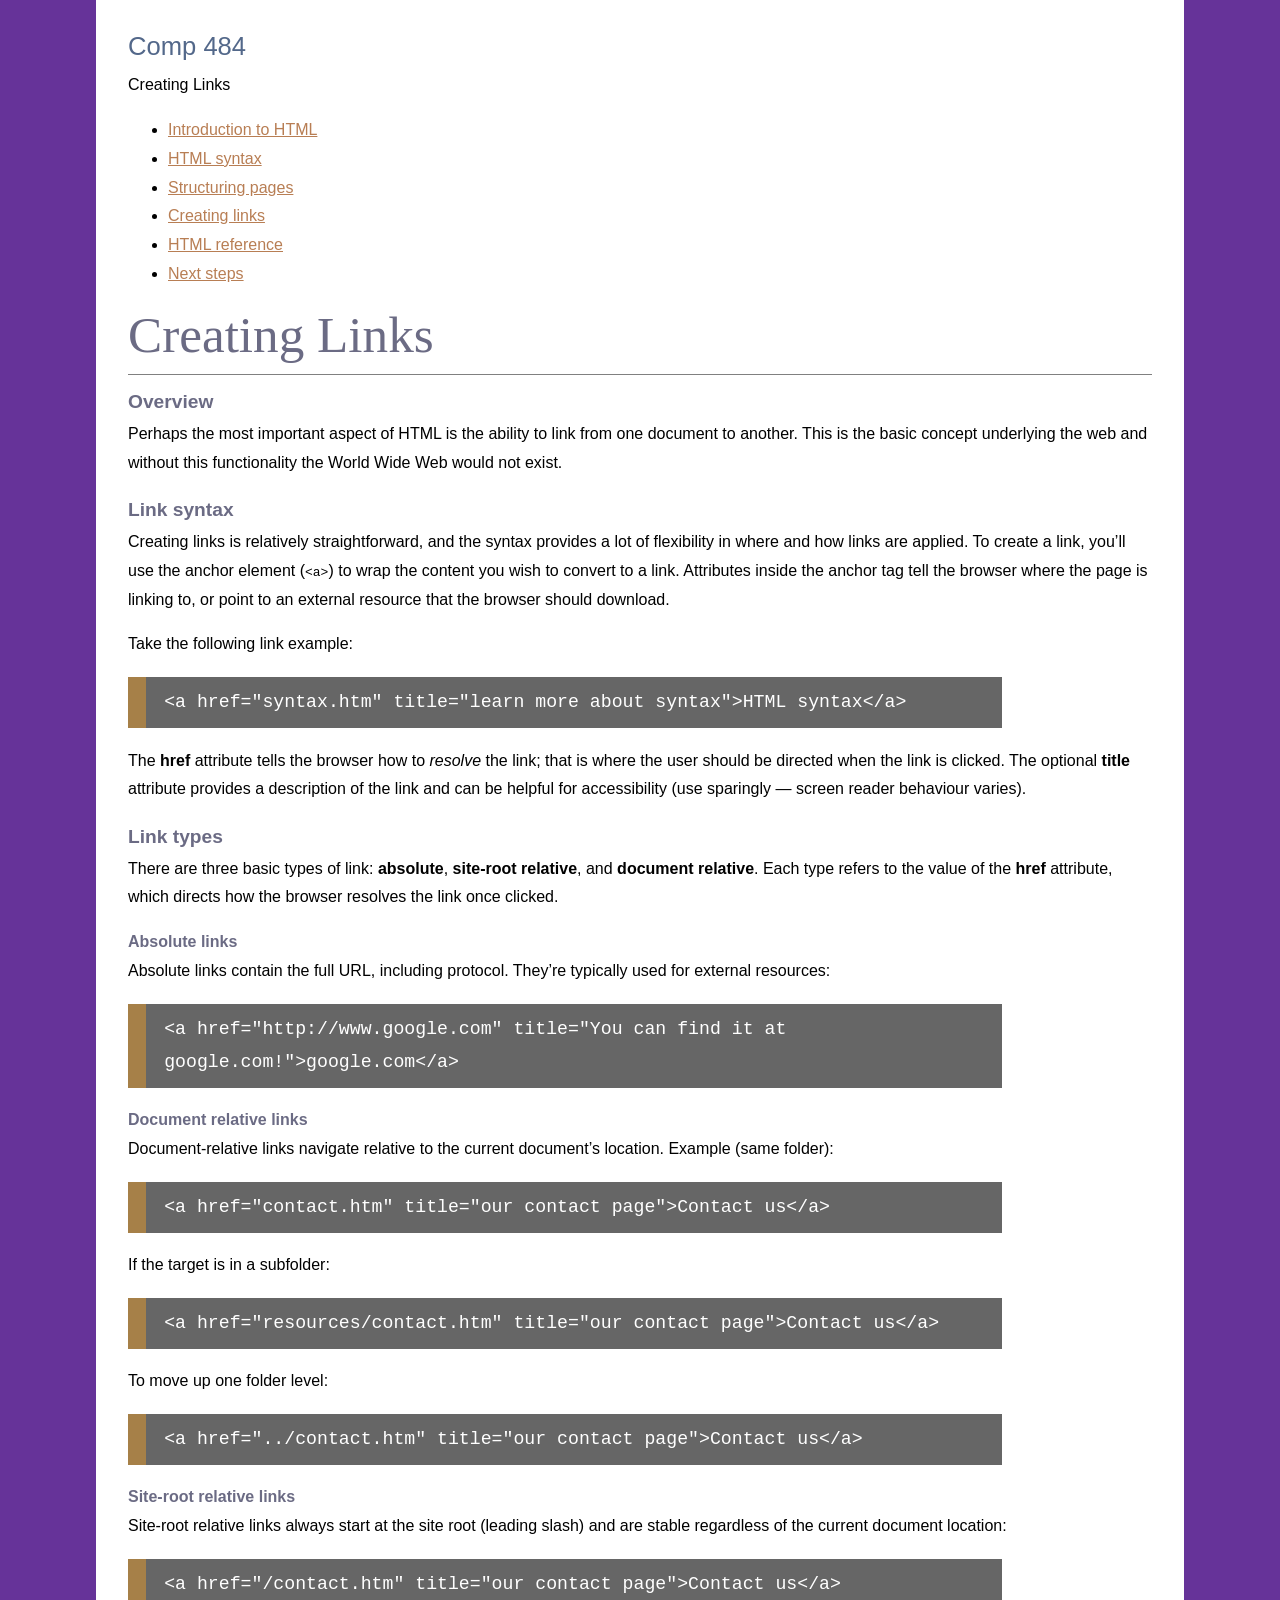
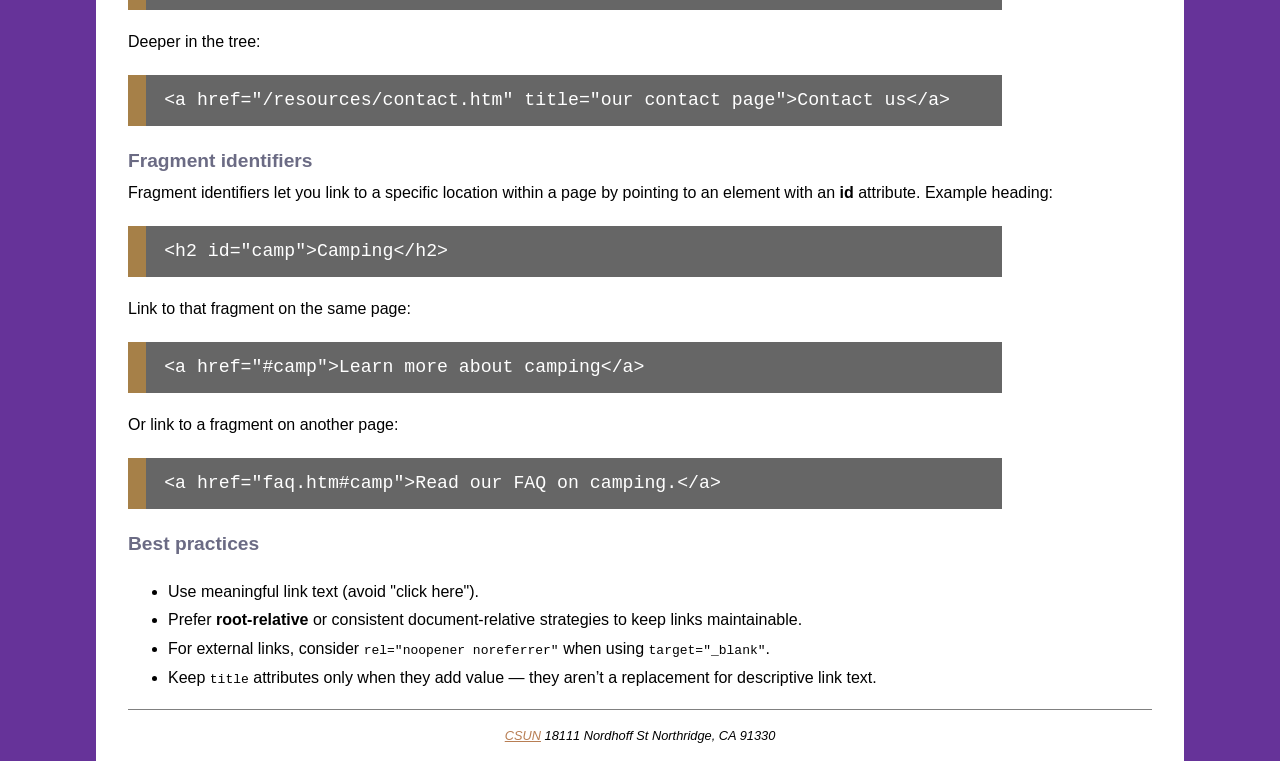
<file: links.html>
<!DOCTYPE HTML>
<html lang="en">
<head>
  <meta charset="utf-8">
  <title>Creating Links — Comp 484</title>
  <link href="_css/styles.css" rel="stylesheet" type="text/css">
</head>
<body>
  <header role="banner" class="site-header">
    <h1 class="site-title">Comp 484</h1>
    <p class="page-title">Creating Links</p>

    <nav aria-label="Primary navigation">
      <ul>
        <li><a href="index.html" title="Introduction to HTML">Introduction to HTML</a></li>
        <li><a href="syntax.html" title="HTML syntax">HTML syntax</a></li>
        <li><a href="structure.html" title="Structuring pages">Structuring pages</a></li>
        <li><a href="links.html" title="Creating links">Creating links</a></li>
        <li><a href="reference.html" title="HTML Reference">HTML reference</a></li>
        <li><a href="next.html" title="Next steps">Next steps</a></li>
      </ul>
    </nav>
  </header>

  <main role="main">
    <article>
      <header>
        <h2 id="page-title">Creating Links</h2>
      </header>

      <section aria-labelledby="intro-links">
        <h3 id="intro-links">Overview</h3>
        <p>Perhaps the most important aspect of HTML is the ability to link from one document to another. This is the basic concept underlying the web and without this functionality the World Wide Web would not exist.</p>
      </section>

      <section aria-labelledby="link-syntax">
        <h3 id="link-syntax">Link syntax</h3>
        <p>Creating links is relatively straightforward, and the syntax provides a lot of flexibility in where and how links are applied. To create a link, you’ll use the anchor element (<code>&lt;a&gt;</code>) to wrap the content you wish to convert to a link. Attributes inside the anchor tag tell the browser where the page is linking to, or point to an external resource that the browser should download.</p>

        <p>Take the following link example:</p>
        <pre><code>&lt;a href="syntax.htm" title="learn more about syntax"&gt;HTML syntax&lt;/a&gt;</code></pre>

        <p>The <strong>href</strong> attribute tells the browser how to <em>resolve</em> the link; that is where the user should be directed when the link is clicked. The optional <strong>title</strong> attribute provides a description of the link and can be helpful for accessibility (use sparingly — screen reader behaviour varies).</p>
      </section>

      <section aria-labelledby="link-types">
        <h3 id="link-types">Link types</h3>
        <p>There are three basic types of link: <strong>absolute</strong>, <strong>site-root relative</strong>, and <strong>document relative</strong>. Each type refers to the value of the <strong>href</strong> attribute, which directs how the browser resolves the link once clicked.</p>

        <h4 id="absolute-links">Absolute links</h4>
        <p>Absolute links contain the full URL, including protocol. They’re typically used for external resources:</p>
        <pre><code>&lt;a href="http://www.google.com" title="You can find it at google.com!"&gt;google.com&lt;/a&gt;</code></pre>

        <h4 id="doc-relative">Document relative links</h4>
        <p>Document-relative links navigate relative to the current document’s location. Example (same folder):</p>
        <pre><code>&lt;a href="contact.htm" title="our contact page"&gt;Contact us&lt;/a&gt;</code></pre>

        <p>If the target is in a subfolder:</p>
        <pre><code>&lt;a href="resources/contact.htm" title="our contact page"&gt;Contact us&lt;/a&gt;</code></pre>

        <p>To move up one folder level:</p>
        <pre><code>&lt;a href="../contact.htm" title="our contact page"&gt;Contact us&lt;/a&gt;</code></pre>

        <h4 id="root-relative">Site-root relative links</h4>
        <p>Site-root relative links always start at the site root (leading slash) and are stable regardless of the current document location:</p>
        <pre><code>&lt;a href="/contact.htm" title="our contact page"&gt;Contact us&lt;/a&gt;</code></pre>

        <p>Deeper in the tree:</p>
        <pre><code>&lt;a href="/resources/contact.htm" title="our contact page"&gt;Contact us&lt;/a&gt;</code></pre>
      </section>

      <section aria-labelledby="fragment-id">
        <h3 id="fragment-id">Fragment identifiers</h3>
        <p>Fragment identifiers let you link to a specific location within a page by pointing to an element with an <strong>id</strong> attribute. Example heading:</p>
        <pre><code>&lt;h2 id="camp"&gt;Camping&lt;/h2&gt;</code></pre>

        <p>Link to that fragment on the same page:</p>
        <pre><code>&lt;a href="#camp"&gt;Learn more about camping&lt;/a&gt;</code></pre>

        <p>Or link to a fragment on another page:</p>
        <pre><code>&lt;a href="faq.htm#camp"&gt;Read our FAQ on camping.&lt;/a&gt;</code></pre>
      </section>

      <section aria-labelledby="best-practices">
        <h3 id="best-practices">Best practices</h3>
        <ul>
          <li>Use meaningful link text (avoid "click here").</li>
          <li>Prefer <strong>root-relative</strong> or consistent document-relative strategies to keep links maintainable.</li>
          <li>For external links, consider <code>rel="noopener noreferrer"</code> when using <code>target="_blank"</code>.</li>
          <li>Keep <code>title</code> attributes only when they add value — they aren’t a replacement for descriptive link text.</li>
        </ul>
      </section>
    </article>
  </main>

  <footer role="contentinfo">
    <address>
      <a href="http://www.csun.edu" title="csun.edu" target="_blank">CSUN</a>
      18111 Nordhoff St Northridge, CA 91330
    </address>
  </footer>
</body>
</html>
</file>
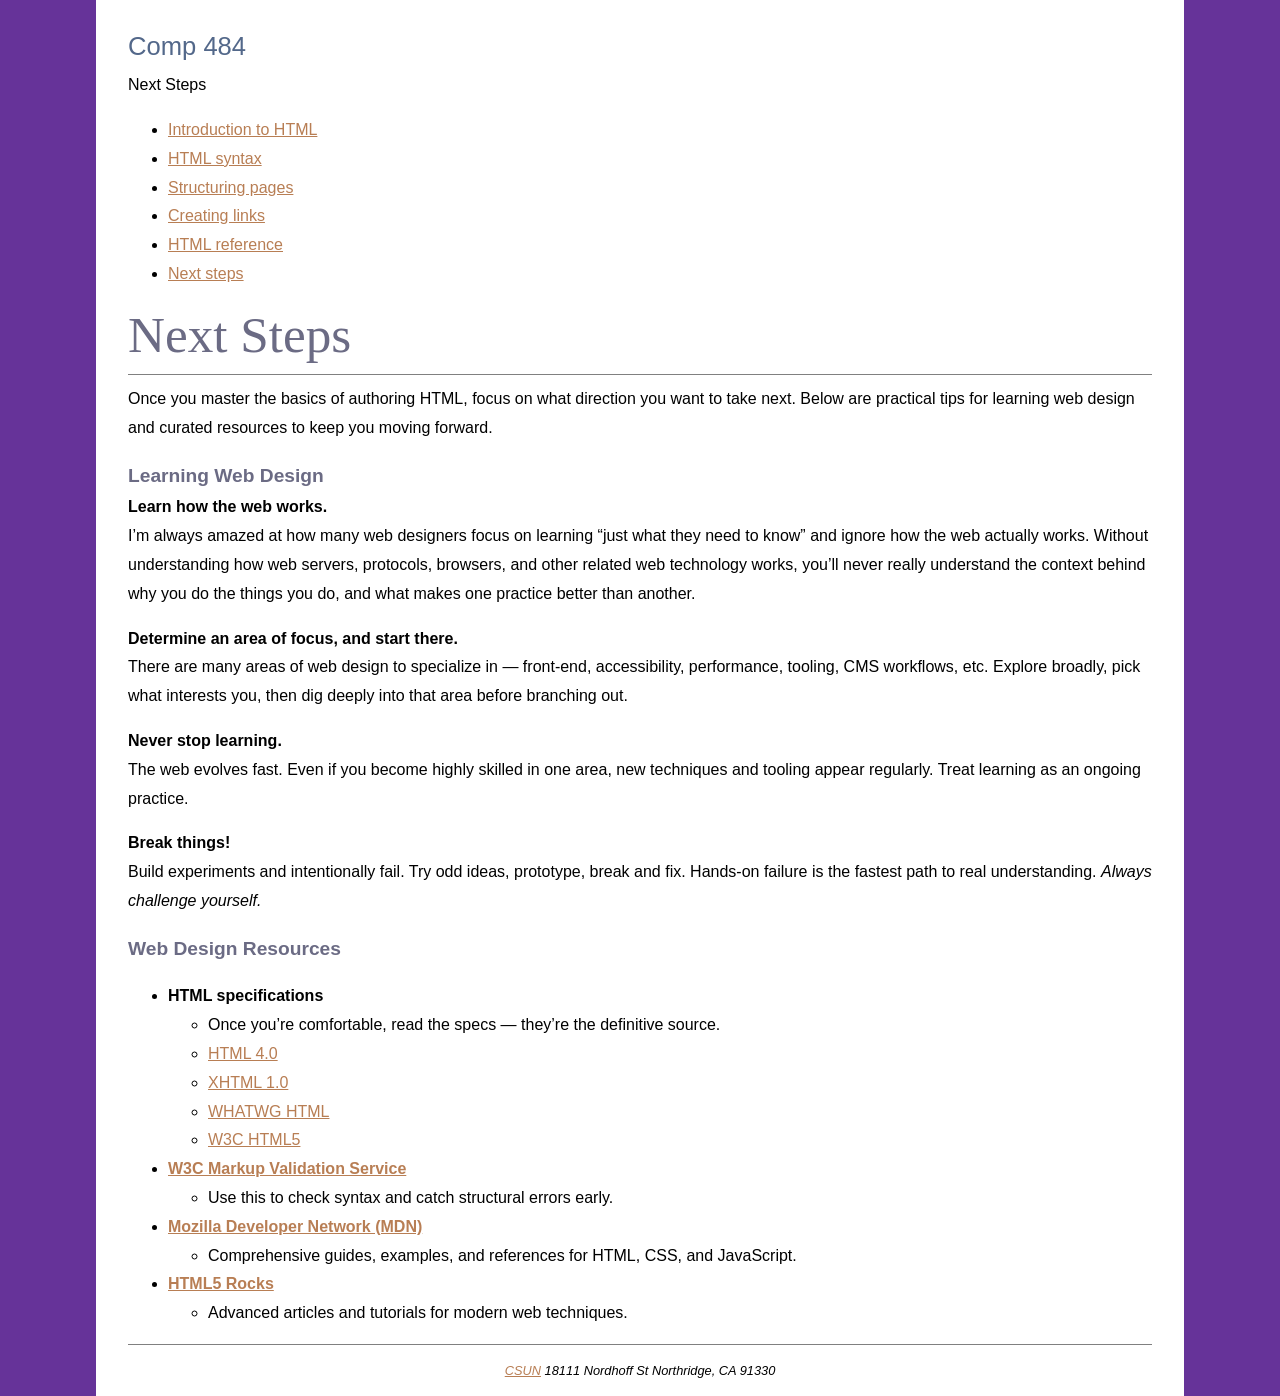
<file: next.html>
<!DOCTYPE HTML>
<html lang="en">
<head>
  <meta charset="utf-8">
  <title>Next Steps — Comp 484</title>
  <link href="_css/styles.css" rel="stylesheet" type="text/css">
</head>
<body>
  <header role="banner" class="site-header">
    <h1 class="site-title">Comp 484</h1>
    <p class="page-title">Next Steps</p>

    <nav aria-label="Primary navigation">
      <ul>
        <li><a href="index.html" title="Introduction to HTML">Introduction to HTML</a></li>
        <li><a href="syntax.html" title="HTML syntax">HTML syntax</a></li>
        <li><a href="structure.html" title="Structuring pages">Structuring pages</a></li>
        <li><a href="links.html" title="Creating links">Creating links</a></li>
        <li><a href="reference.html" title="HTML Reference">HTML reference</a></li>
        <li><a href="next.html" title="Next steps">Next steps</a></li>
      </ul>
    </nav>
  </header>

  <main role="main">
    <article>
      <header>
        <h2 id="next-heading">Next Steps</h2>
        <p>Once you master the basics of authoring HTML, focus on what direction you want to take next. Below are practical tips for learning web design and curated resources to keep you moving forward.</p>
      </header>

      <section aria-labelledby="learning-heading">
        <h3 id="learning-heading">Learning Web Design</h3>

        <p><strong>Learn how the web works.</strong><br>
        I’m always amazed at how many web designers focus on learning “just what they need to know” and ignore how the web actually works. Without understanding how web servers, protocols, browsers, and other related web technology works, you’ll never really understand the context behind why you do the things you do, and what makes one practice better than another.</p>

        <p><strong>Determine an area of focus, and start there.</strong><br>
        There are many areas of web design to specialize in — front-end, accessibility, performance, tooling, CMS workflows, etc. Explore broadly, pick what interests you, then dig deeply into that area before branching out.</p>

        <p><strong>Never stop learning.</strong><br>
        The web evolves fast. Even if you become highly skilled in one area, new techniques and tooling appear regularly. Treat learning as an ongoing practice.</p>

        <p><strong>Break things!</strong><br>
        Build experiments and intentionally fail. Try odd ideas, prototype, break and fix. Hands-on failure is the fastest path to real understanding. <em>Always challenge yourself.</em></p>
      </section>

      <section aria-labelledby="resources-heading">
        <h3 id="resources-heading">Web Design Resources</h3>

        <ul>
          <li>
            <strong>HTML specifications</strong>
            <ul>
              <li>Once you’re comfortable, read the specs — they’re the definitive source.</li>
              <li><a href="http://www.w3.org/TR/html401" title="html 4 specification">HTML 4.0</a></li>
              <li><a href="http://www.w3.org/TR/xhtml1" title="xhtml 1 specification">XHTML 1.0</a></li>
              <li><a href="http://developers.whatwg.org" title="html 5, WHATWG edition">WHATWG HTML</a></li>
              <li><a href="http://www.w3.org/TR/html5" title="W3C HTML5">W3C HTML5</a></li>
            </ul>
          </li>

          <li>
            <a href="http://validator.w3.org" title="W3C markup validator"><strong>W3C Markup Validation Service</strong></a>
            <ul>
              <li>Use this to check syntax and catch structural errors early.</li>
            </ul>
          </li>

          <li>
            <a href="https://developer.mozilla.org/en-US" title="Mozilla developer network"><strong>Mozilla Developer Network (MDN)</strong></a>
            <ul>
              <li>Comprehensive guides, examples, and references for HTML, CSS, and JavaScript.</li>
            </ul>
          </li>

          <li>
            <a href="http://www.html5rocks.com" title="HTML 5 rocks"><strong>HTML5 Rocks</strong></a>
            <ul>
              <li>Advanced articles and tutorials for modern web techniques.</li>
            </ul>
          </li>
        </ul>
      </section>
    </article>
  </main>

  <footer role="contentinfo">
    <address>
      <a href="http://www.csun.edu" title="csun.edu" target="_blank">CSUN</a> 18111 Nordhoff St Northridge, CA 91330
    </address>
  </footer>
</body>
</html>
</file>
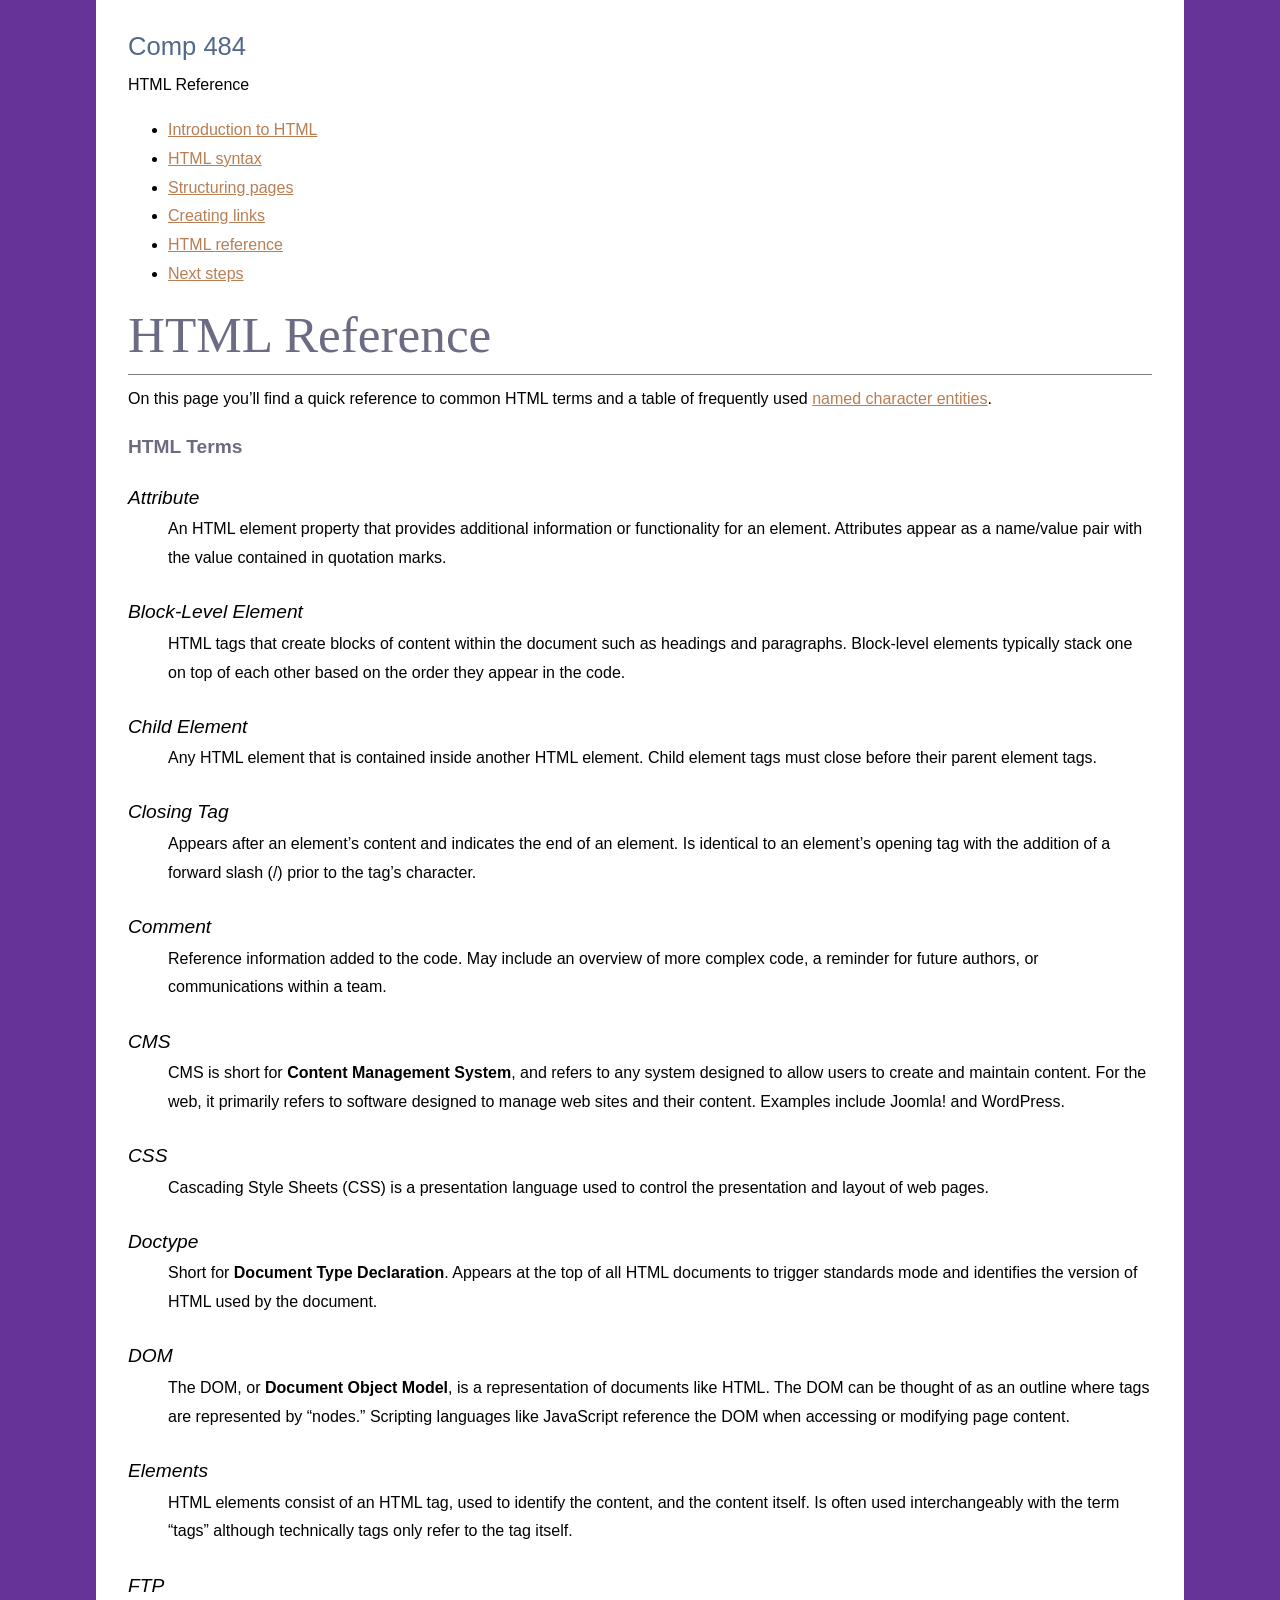
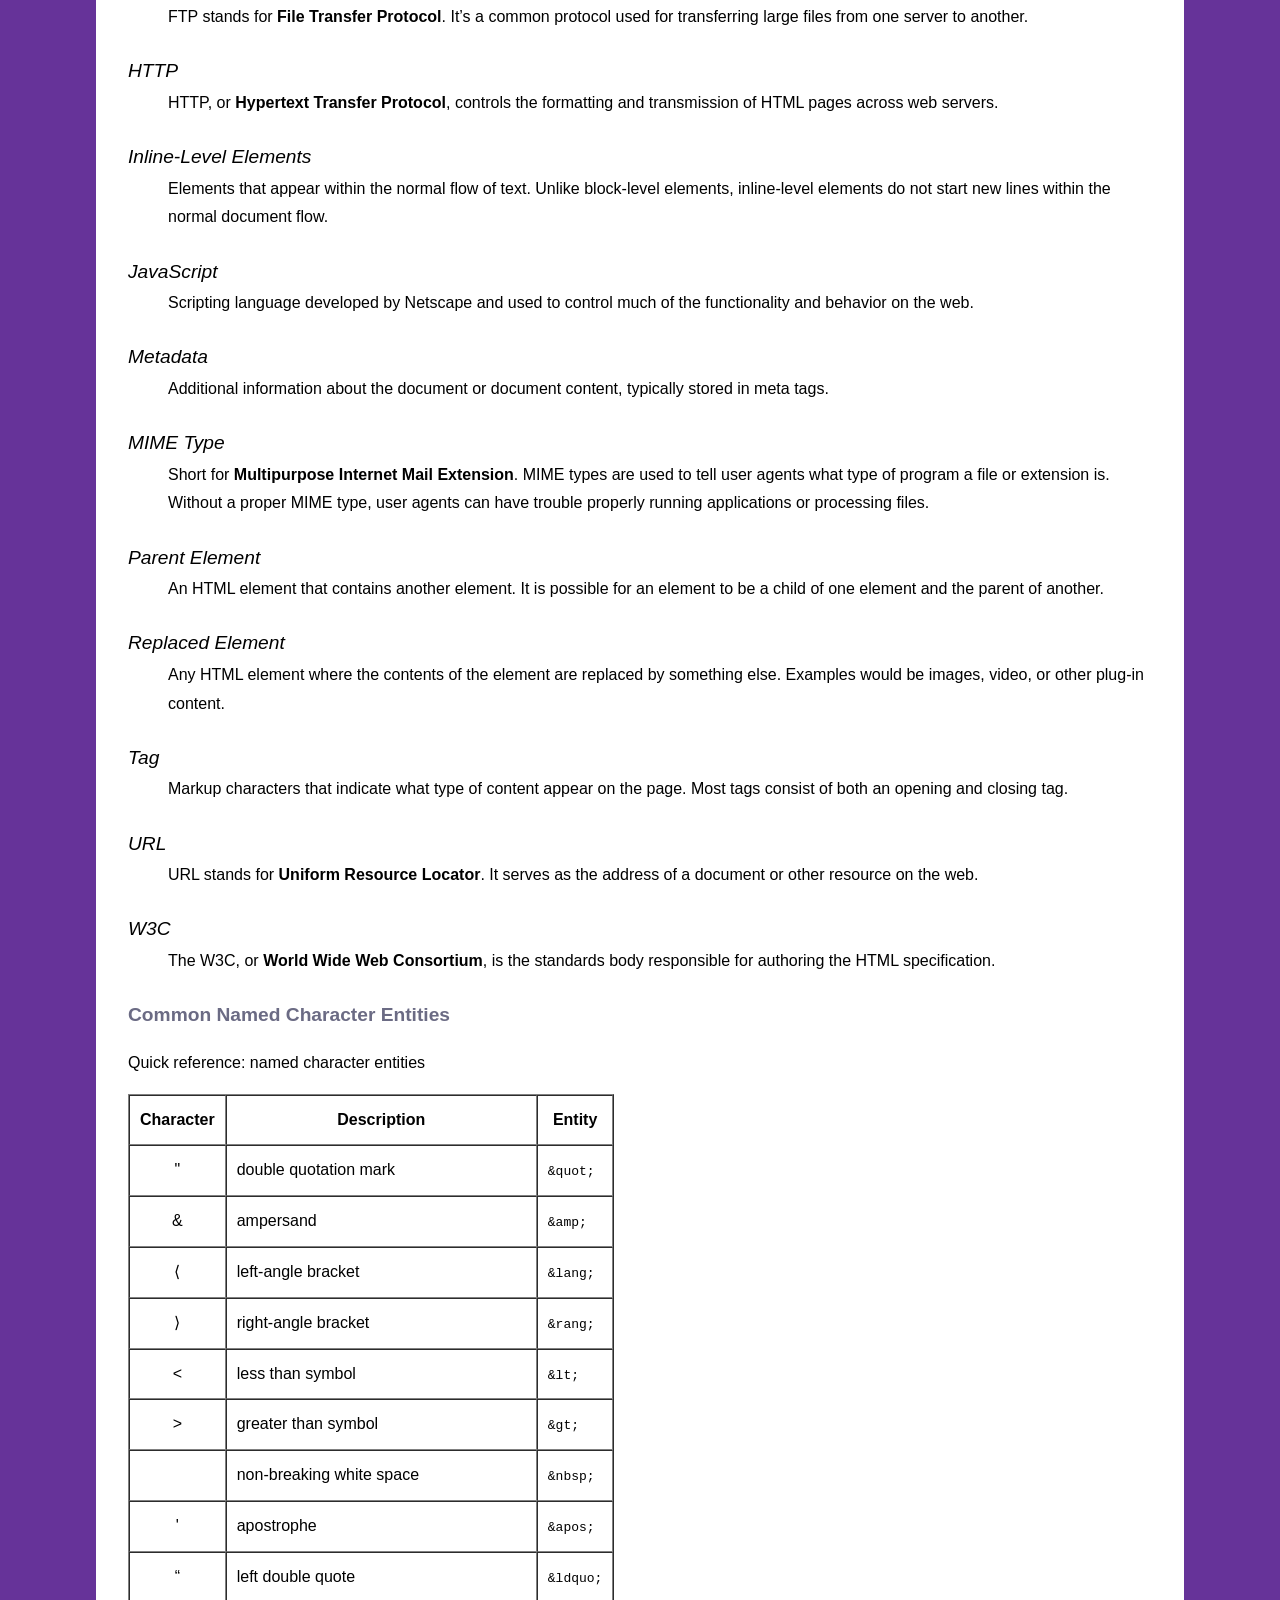
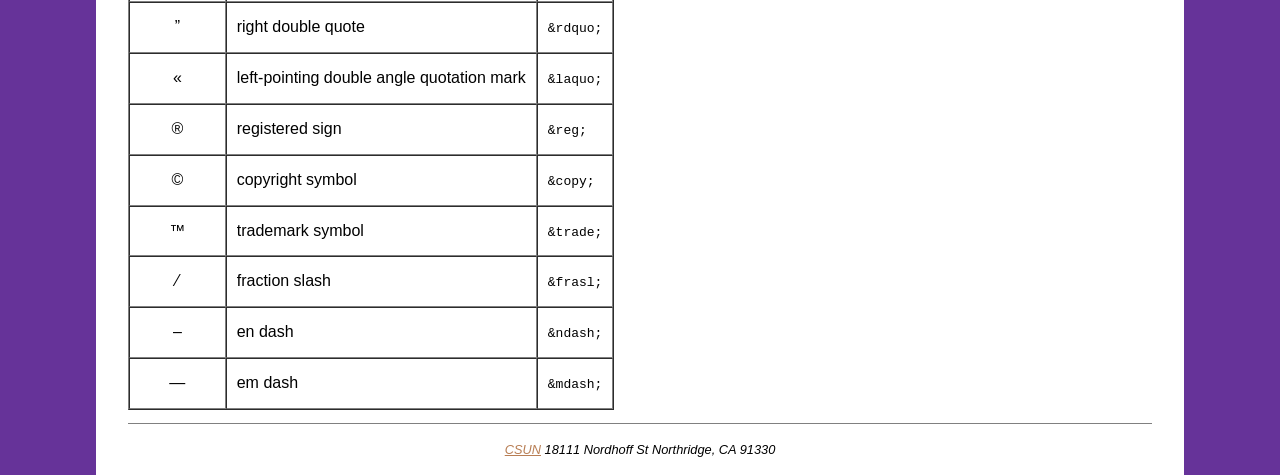
<file: reference.html>
<!DOCTYPE HTML>
<html lang="en">
<head>
  <meta charset="utf-8">
  <title>HTML Reference — Comp 484</title>
  <link href="_css/styles.css" rel="stylesheet" type="text/css">
</head>
<body>
  <header role="banner" class="site-header">
    <h1 class="site-title">Comp 484</h1>
    <p class="page-title">HTML Reference</p>

    <nav aria-label="Primary navigation">
      <ul>
        <li><a href="index.html" title="Introduction to HTML">Introduction to HTML</a></li>
        <li><a href="syntax.html" title="HTML syntax">HTML syntax</a></li>
        <li><a href="structure.html" title="Structuring pages">Structuring pages</a></li>
        <li><a href="links.html" title="Creating links">Creating links</a></li>
        <li><a href="reference.html" title="HTML Reference">HTML reference</a></li>
        <li><a href="next.html" title="Next steps">Next steps</a></li>
      </ul>
    </nav>
  </header>

  <main role="main">
    <article>
      <header>
        <h2 id="ref-heading">HTML Reference</h2>
        <p>On this page you’ll find a quick reference to common HTML terms and a table of frequently used <a href="#named">named character entities</a>.</p>
      </header>

      <section aria-labelledby="terms-heading">
        <h3 id="terms-heading">HTML Terms</h3>

        <dl>
          <dt>Attribute</dt>
          <dd>An HTML element property that provides additional information or functionality for an element. Attributes appear as a name/value pair with the value contained in quotation marks.</dd>

          <dt>Block-Level Element</dt>
          <dd>HTML tags that create blocks of content within the document such as headings and paragraphs. Block-level elements typically stack one on top of each other based on the order they appear in the code.</dd>

          <dt>Child Element</dt>
          <dd>Any HTML element that is contained inside another HTML element. Child element tags must close before their parent element tags.</dd>

          <dt>Closing Tag</dt>
          <dd>Appears after an element’s content and indicates the end of an element. Is identical to an element’s opening tag with the addition of a forward slash (/) prior to the tag’s character.</dd>

          <dt>Comment</dt>
          <dd>Reference information added to the code. May include an overview of more complex code, a reminder for future authors, or communications within a team.</dd>

          <dt>CMS</dt>
          <dd>CMS is short for <strong>Content Management System</strong>, and refers to any system designed to allow users to create and maintain content. For the web, it primarily refers to software designed to manage web sites and their content. Examples include Joomla! and WordPress.</dd>

          <dt>CSS</dt>
          <dd>Cascading Style Sheets (CSS) is a presentation language used to control the presentation and layout of web pages.</dd>

          <dt>Doctype</dt>
          <dd>Short for <strong>Document Type Declaration</strong>. Appears at the top of all HTML documents to trigger standards mode and identifies the version of HTML used by the document.</dd>

          <dt>DOM</dt>
          <dd>The DOM, or <strong>Document Object Model</strong>, is a representation of documents like HTML. The DOM can be thought of as an outline where tags are represented by “nodes.” Scripting languages like JavaScript reference the DOM when accessing or modifying page content.</dd>

          <dt>Elements</dt>
          <dd>HTML elements consist of an HTML tag, used to identify the content, and the content itself. Is often used interchangeably with the term “tags” although technically tags only refer to the tag itself.</dd>

          <dt>FTP</dt>
          <dd>FTP stands for <strong>File Transfer Protocol</strong>. It’s a common protocol used for transferring large files from one server to another.</dd>

          <dt>HTTP</dt>
          <dd>HTTP, or <strong>Hypertext Transfer Protocol</strong>, controls the formatting and transmission of HTML pages across web servers.</dd>

          <dt>Inline-Level Elements</dt>
          <dd>Elements that appear within the normal flow of text. Unlike block-level elements, inline-level elements do not start new lines within the normal document flow.</dd>

          <dt>JavaScript</dt>
          <dd>Scripting language developed by Netscape and used to control much of the functionality and behavior on the web.</dd>

          <dt>Metadata</dt>
          <dd>Additional information about the document or document content, typically stored in meta tags.</dd>

          <dt>MIME Type</dt>
          <dd>Short for <strong>Multipurpose Internet Mail Extension</strong>. MIME types are used to tell user agents what type of program a file or extension is. Without a proper MIME type, user agents can have trouble properly running applications or processing files.</dd>

          <dt>Parent Element</dt>
          <dd>An HTML element that contains another element. It is possible for an element to be a child of one element and the parent of another.</dd>

          <dt>Replaced Element</dt>
          <dd>Any HTML element where the contents of the element are replaced by something else. Examples would be images, video, or other plug-in content.</dd>

          <dt>Tag</dt>
          <dd>Markup characters that indicate what type of content appear on the page. Most tags consist of both an opening and closing tag.</dd>

          <dt>URL</dt>
          <dd>URL stands for <strong>Uniform Resource Locator</strong>. It serves as the address of a document or other resource on the web.</dd>

          <dt>W3C</dt>
          <dd>The W3C, or <strong>World Wide Web Consortium</strong>, is the standards body responsible for authoring the HTML specification.</dd>
        </dl>
      </section>

      <section aria-labelledby="named-heading">
        <h3 id="named-heading">Common Named Character Entities</h3>

        <table border="1" cellspacing="0" cellpadding="4" summary="A quick reference of named character entities, including an example of the character, a description, and the entity code.">
          <caption>Quick reference: named character entities</caption>
          <thead>
            <tr>
              <th scope="col">Character</th>
              <th scope="col">Description</th>
              <th scope="col">Entity</th>
            </tr>
          </thead>
          <tbody>
            <tr>
              <td class="center">&quot;</td>
              <td>double quotation mark</td>
              <td><code>&amp;quot;</code></td>
            </tr>
            <tr>
              <td class="center">&amp;</td>
              <td>ampersand</td>
              <td><code>&amp;amp;</code></td>
            </tr>
            <tr>
              <td class="center">&lang;</td>
              <td>left-angle bracket</td>
              <td><code>&amp;lang;</code></td>
            </tr>
            <tr>
              <td class="center">&rang;</td>
              <td>right-angle bracket</td>
              <td><code>&amp;rang;</code></td>
            </tr>
            <tr>
              <td class="center">&lt;</td>
              <td>less than symbol</td>
              <td><code>&amp;lt;</code></td>
            </tr>
            <tr>
              <td class="center">&gt;</td>
              <td>greater than symbol</td>
              <td><code>&amp;gt;</code></td>
            </tr>
            <tr>
              <td class="center">&nbsp;</td>
              <td>non-breaking white space</td>
              <td><code>&amp;nbsp;</code></td>
            </tr>
            <tr>
              <td class="center">&apos;</td>
              <td>apostrophe</td>
              <td><code>&amp;apos;</code></td>
            </tr>
            <tr>
              <td class="center">&ldquo;</td>
              <td>left double quote</td>
              <td><code>&amp;ldquo;</code></td>
            </tr>
            <tr>
              <td class="center">&rdquo;</td>
              <td>right double quote</td>
              <td><code>&amp;rdquo;</code></td>
            </tr>
            <tr>
              <td class="center">&laquo;</td>
              <td>left-pointing double angle quotation mark</td>
              <td><code>&amp;laquo;</code></td>
            </tr>
            <tr>
              <td class="center">&reg;</td>
              <td>registered sign</td>
              <td><code>&amp;reg;</code></td>
            </tr>
            <tr>
              <td class="center">&copy;</td>
              <td>copyright symbol</td>
              <td><code>&amp;copy;</code></td>
            </tr>
            <tr>
              <td class="center">&trade;</td>
              <td>trademark symbol</td>
              <td><code>&amp;trade;</code></td>
            </tr>
            <tr>
              <td class="center">&frasl;</td>
              <td>fraction slash</td>
              <td><code>&amp;frasl;</code></td>
            </tr>
            <tr>
              <td class="center">&ndash;</td>
              <td>en dash</td>
              <td><code>&amp;ndash;</code></td>
            </tr>
            <tr>
              <td class="center">&mdash;</td>
              <td>em dash</td>
              <td><code>&amp;mdash;</code></td>
            </tr>
          </tbody>
        </table>
      </section>
    </article>
  </main>

  <footer role="contentinfo">
    <address>
      <a href="http://www.csun.edu" title="csun.edu" target="_blank">CSUN</a>
      18111 Nordhoff St Northridge, CA 91330
    </address>
  </footer>
</body>
</html>
</file>
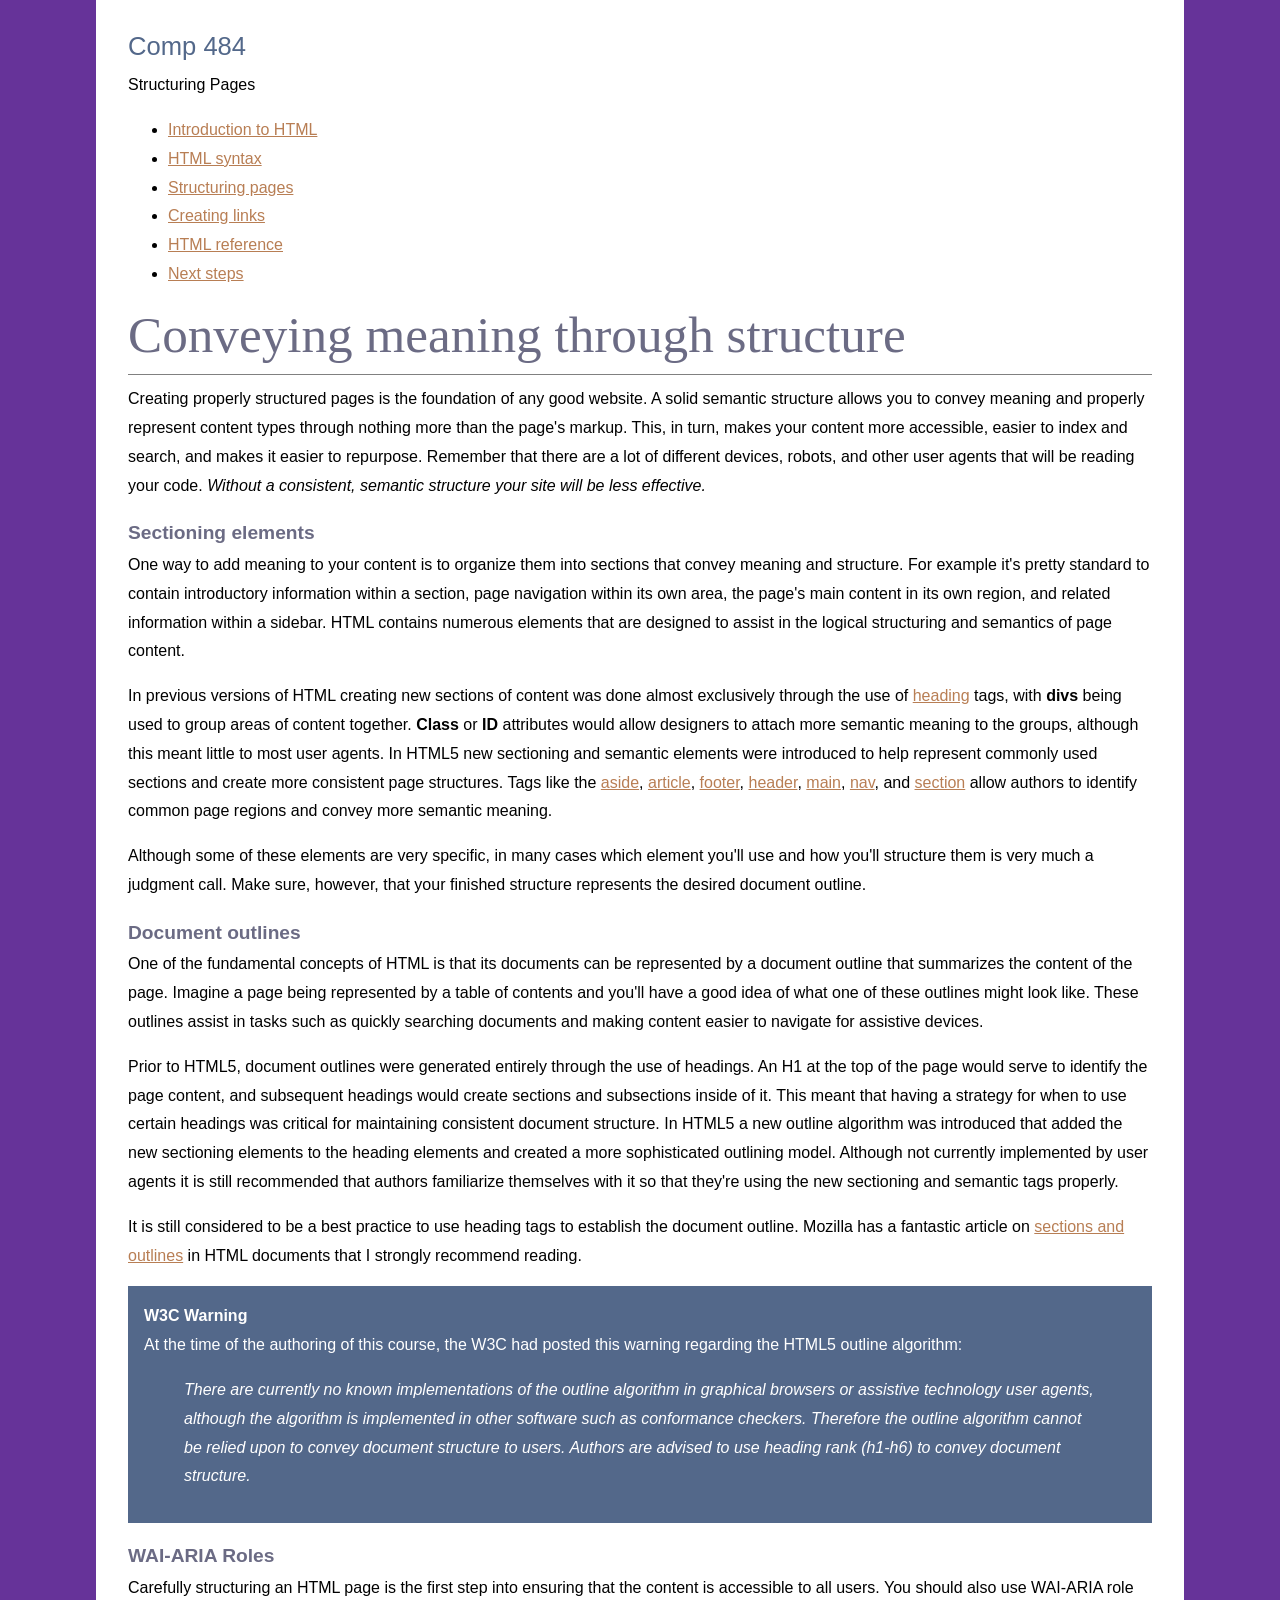
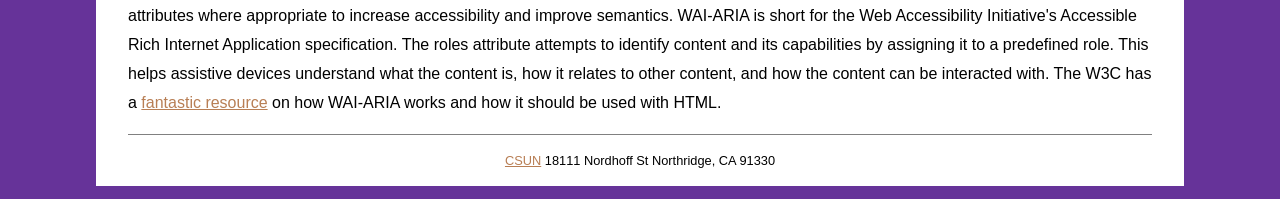
<file: structure.html>
<!DOCTYPE HTML>
<html lang="en">
<head>
  <meta charset="utf-8">
  <title>Structuring Pages — Comp 484</title>
  <link href="_css/styles.css" rel="stylesheet" type="text/css">
</head>
<body>
  <header role="banner" class="site-header">
    <h1 class="site-title">Comp 484</h1>
    <p class="page-title">Structuring Pages</p>

    <nav aria-label="Primary navigation">
      <ul>
        <li><a href="index.html" title="Introduction to HTML">Introduction to HTML</a></li>
        <li><a href="syntax.html" title="HTML syntax">HTML syntax</a></li>
        <li><a href="structure.html" title="Structuring pages">Structuring pages</a></li>
        <li><a href="links.html" title="Creating links">Creating links</a></li>
        <li><a href="reference.html" title="HTML Reference">HTML reference</a></li>
        <li><a href="next.html" title="Next steps">Next steps</a></li>
      </ul>
    </nav>
  </header>

  <main role="main">
    <article>
      <header>
        <h2 id="convey-heading">Conveying meaning through structure</h2>
        <p>Creating properly structured pages is the foundation of any good website. A solid semantic structure allows you to convey meaning and properly represent content types through nothing more than the page's markup. This, in turn, makes your content more accessible, easier to index and search, and makes it easier to repurpose. Remember that there are a lot of different devices, robots, and other user agents that will be reading your code. <em>Without a consistent, semantic structure your site will be less effective.</em></p>
      </header>

      <section aria-labelledby="sectioning-heading">
        <h3 id="sectioning-heading">Sectioning elements</h3>
        <p>One way to add meaning to your content is to organize them into sections that convey meaning and structure. For example it's pretty standard to contain introductory information within a section, page navigation within its own area, the page's main content in its own region, and related information within a sidebar. HTML contains numerous elements that are designed to assist in the logical structuring and semantics of page content.</p>

        <p>In previous versions of HTML creating new sections of content was done almost exclusively through the use of <a href="http://www.w3.org/TR/html51/sections.html#the-h1,-h2,-h3,-h4,-h5,-and-h6-elements" title="heading elements">heading</a> tags, with <b>divs</b> being used to group areas of content together. <b>Class</b> or <b>ID</b> attributes would allow designers to attach more semantic meaning to the groups, although this meant little to most user agents. In HTML5 new sectioning and semantic elements were introduced to help represent commonly used sections and create more consistent page structures. Tags like the <a href="http://www.w3.org/TR/html51/sections.html#the-aside-element" title="aside element">aside</a>, <a href="http://www.w3.org/TR/html51/sections.html#the-article-element" title="article element">article</a>, <a href="http://www.w3.org/TR/html51/sections.html#the-footer-element" title="footer element">footer</a>, <a href="http://www.w3.org/TR/html51/sections.html#the-header-element" title="header element">header</a>, <a href="http://www.w3.org/TR/html51/grouping-content.html#the-main-element" title="main element">main</a>, <a href="http://www.w3.org/TR/html51/sections.html#the-nav-element" title="nav element">nav</a>, and <a href="http://www.w3.org/TR/html51/sections.html#the-section-element" title="section element">section</a> allow authors to identify common page regions and convey more semantic meaning.</p>

        <p>Although some of these elements are very specific, in many cases which element you'll use and how you'll structure them is very much a judgment call. Make sure, however, that your finished structure represents the desired document outline.</p>
      </section>

      <section aria-labelledby="outline-heading">
        <h3 id="outline-heading">Document outlines</h3>
        <p>One of the fundamental concepts of HTML is that its documents can be represented by a document outline that summarizes the content of the page. Imagine a page being represented by a table of contents and you'll have a good idea of what one of these outlines might look like. These outlines assist in tasks such as quickly searching documents and making content easier to navigate for assistive devices.</p>

        <p>Prior to HTML5, document outlines were generated entirely through the use of headings. An H1 at the top of the page would serve to identify the page content, and subsequent headings would create sections and subsections inside of it. This meant that having a strategy for when to use certain headings was critical for maintaining consistent document structure. In HTML5 a new outline algorithm was introduced that added the new sectioning elements to the heading elements and created a more sophisticated outlining model. Although not currently implemented by user agents it is still recommended that authors familiarize themselves with it so that they're using the new sectioning and semantic tags properly.</p>

        <p>It is still considered to be a best practice to use heading tags to establish the document outline. Mozilla has a fantastic article on <a href="https://developer.mozilla.org/en-US/docs/Web/Guide/HTML/Sections_and_Outlines_of_an_HTML5_document" title="Mozilla Dev article on HTML sections">sections and outlines</a> in HTML documents that I strongly recommend reading.</p>

        <aside role="complementary" aria-labelledby="w3c-warning-heading">
          <h4 id="w3c-warning-heading">W3C Warning</h4>
          <p>At the time of the authoring of this course, the W3C had posted this warning regarding the HTML5 outline algorithm:</p>
          <blockquote>There are currently no known implementations of the outline algorithm in graphical browsers or assistive technology user agents, although the algorithm is implemented in other software such as conformance checkers. Therefore the outline algorithm cannot be relied upon to convey document structure to users. Authors are advised to use heading rank (h1-h6) to convey document structure.</blockquote>
        </aside>
      </section>

      <section aria-labelledby="aria-heading">
        <h3 id="aria-heading">WAI-ARIA Roles</h3>
        <p>Carefully structuring an HTML page is the first step into ensuring that the content is accessible to all users. You should also use WAI-ARIA role attributes where appropriate to increase accessibility and improve semantics. WAI-ARIA is short for the Web Accessibility Initiative's Accessible Rich Internet Application specification. The roles attribute attempts to identify content and its capabilities by assigning it to a predefined role. This helps assistive devices understand what the content is, how it relates to other content, and how the content can be interacted with. The W3C has a <a href="http://www.w3.org/TR/2014/WD-aria-in-html-20140626/" title="Using WAI-ARIA in HTML">fantastic resource</a> on how WAI-ARIA works and how it should be used with HTML.</p>
      </section>
    </article>
  </main>

  <footer role="contentinfo">
    <p><a href="http://www.csun.edu" title="csun.edu" target="_blank">CSUN</a> 18111 Nordhoff St Northridge, CA 91330</p>
  </footer>
</body>
</html>
</file>
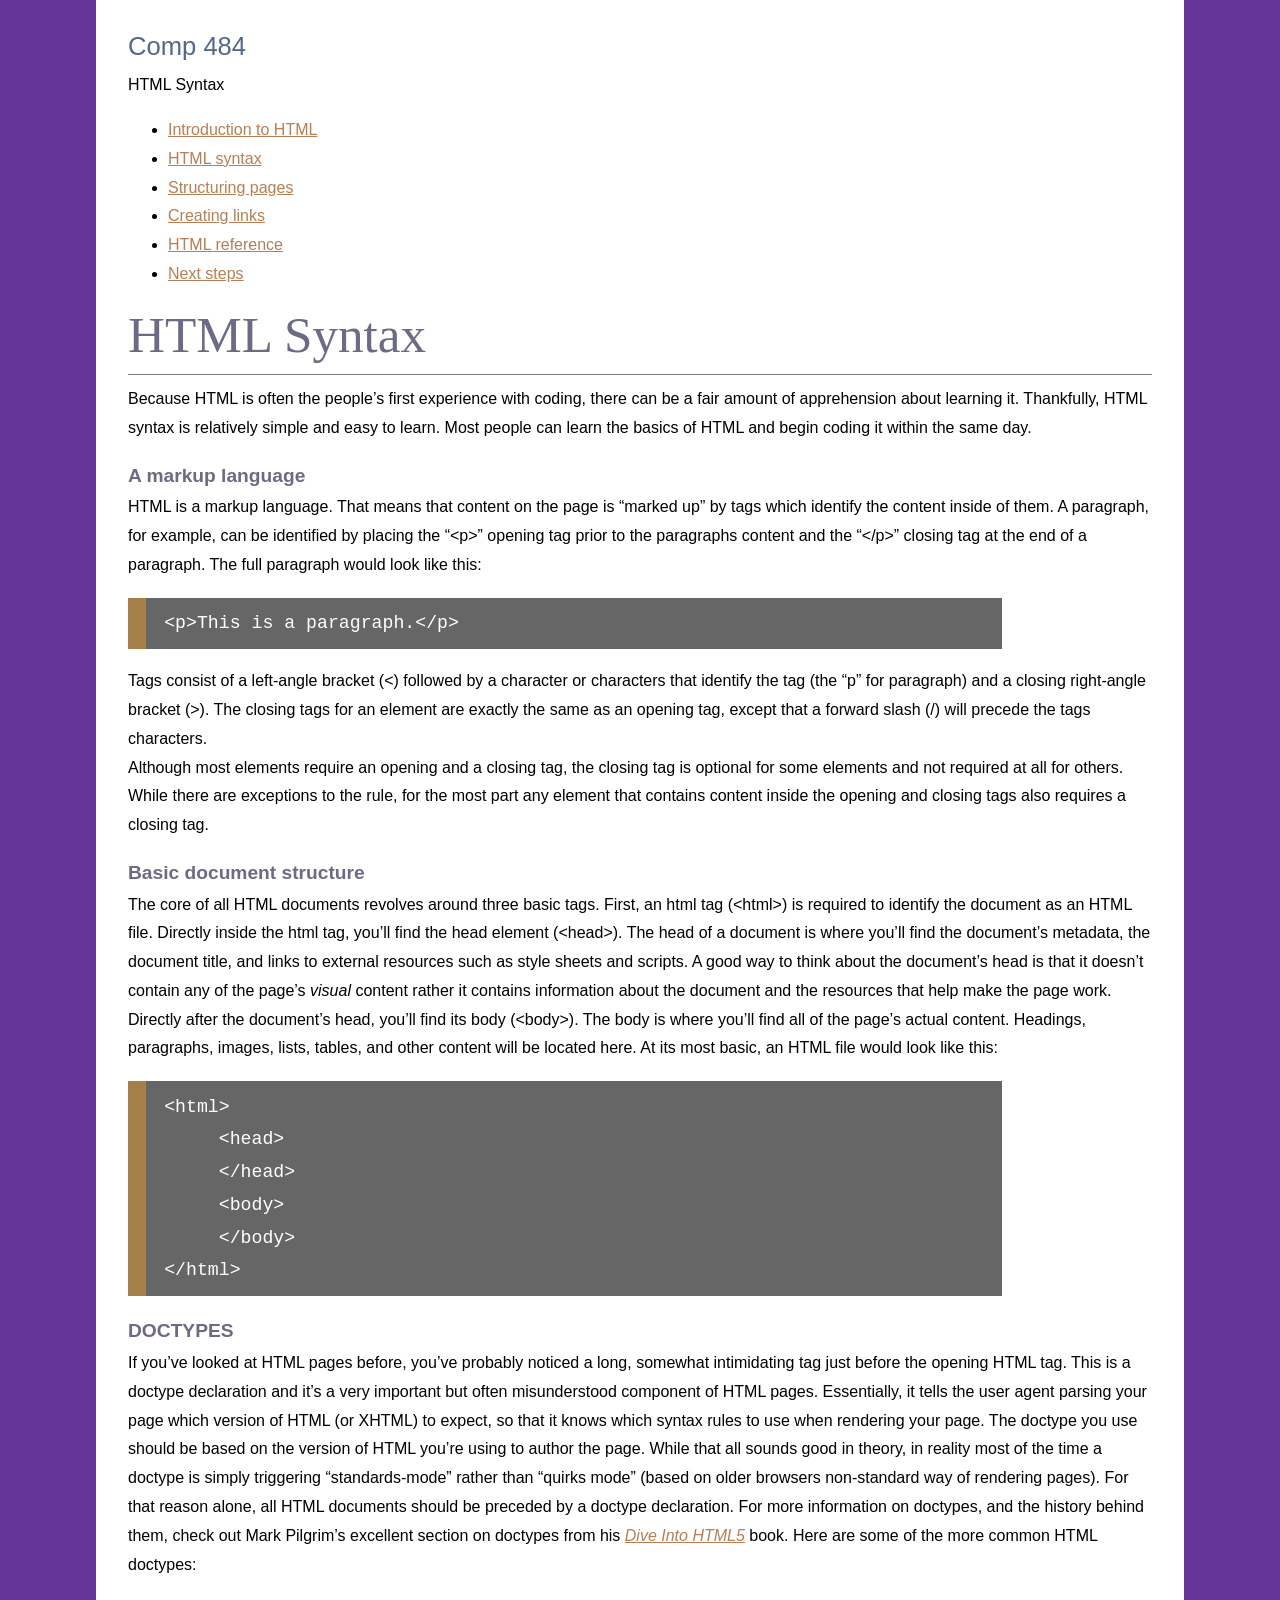
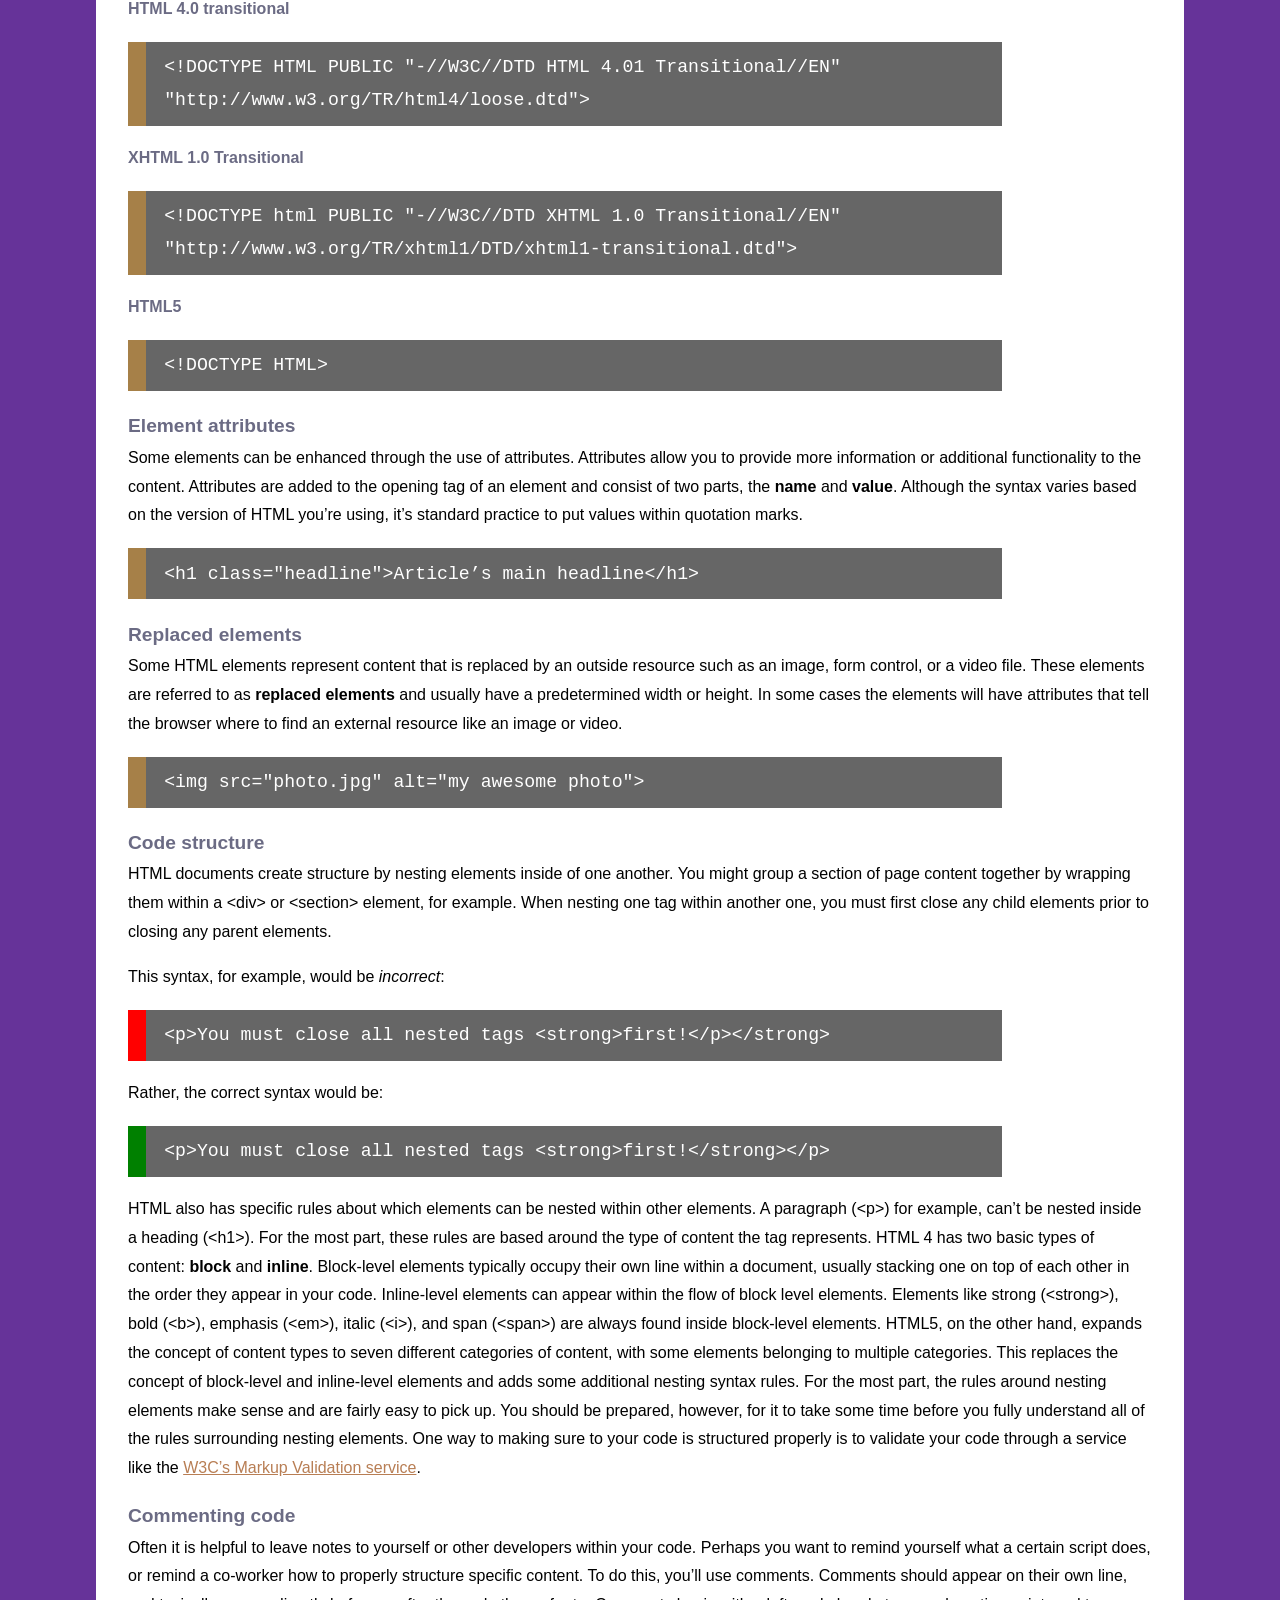
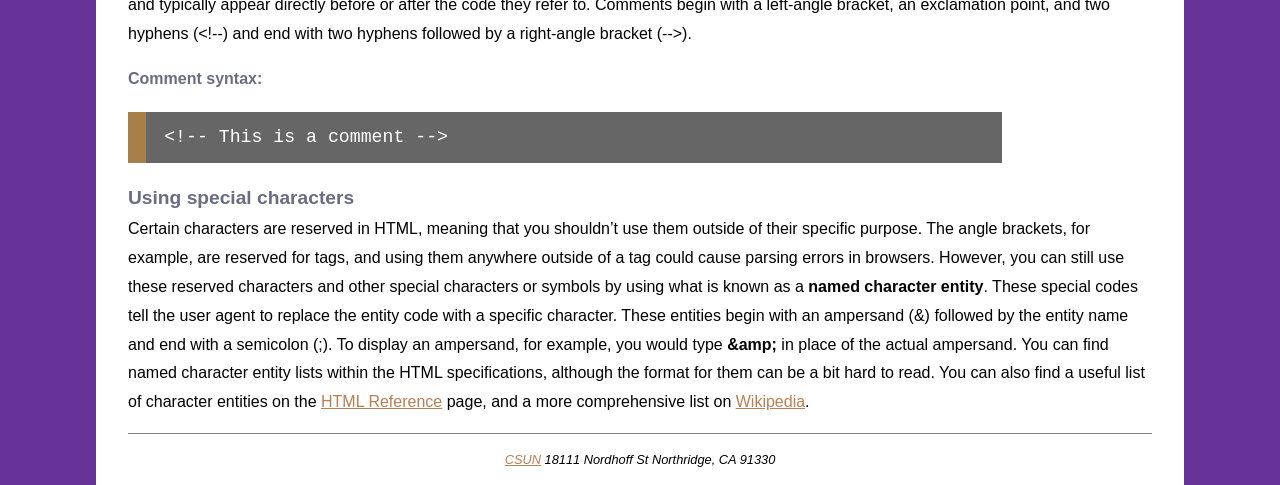
<file: syntax.html>
<!DOCTYPE HTML>
<html lang="en">
<head>
  <meta charset="utf-8">
  <title>HTML Syntax</title>
  <link href="_css/styles.css" rel="stylesheet" type="text/css">
</head>
<body>
  <header role="banner">
    <h1>Comp 484</h1>
    <p class="page-title">HTML Syntax</p>

    <nav aria-label="Primary">
      <ul>
        <li><a href="index.html" title="Introduction to HTML">Introduction to HTML</a></li>
        <li><a href="syntax.html" title="HTML syntax">HTML syntax</a></li>
        <li><a href="structure.html" title="Structuring pages">Structuring pages</a></li>
        <li><a href="links.html" title="Creating links">Creating links</a></li>
        <li><a href="reference.html" title="HTML Reference">HTML reference</a></li>
        <li><a href="next.html" title="Next steps">Next steps</a></li>
      </ul>
    </nav>
  </header>

  <main role="main">
    <article>
      <header>
        <h2>HTML Syntax</h2>
      </header>

      <p>Because HTML is often the people&rsquo;s first experience with coding, there can be a fair amount of apprehension about learning it. Thankfully, HTML syntax is relatively simple and easy to learn. Most people can learn the basics of HTML and begin coding it within the same day.</p>

      <section aria-labelledby="markup-heading">
        <h3 id="markup-heading">A markup language</h3>
        <p>HTML is a markup language. That means that content on the page is &ldquo;marked up&rdquo; by tags which identify the content inside of them. A paragraph, for example, can be identified by placing the &ldquo;&lt;p&gt;&rdquo; opening tag prior to the paragraphs content and the &ldquo;&lt;/p&gt;&rdquo; closing tag at the end of a paragraph. The full paragraph would look like this:</p>

        <pre><code>&lt;p&gt;This is a paragraph.&lt;/p&gt;</code></pre>

        <p>Tags consist of a left-angle bracket (&lt;) followed by a character or characters that identify the tag (the &ldquo;p&rdquo; for paragraph) and a closing right-angle bracket (&gt;). The closing tags for an element are exactly the same as an opening tag, except that a forward slash (/) will precede the tags characters.<br>
        Although most elements require an opening and a closing tag, the closing tag is optional for some elements and not required at all for others. While there are exceptions to the rule, for the most part any element that contains content inside the opening and closing tags also requires a closing tag.</p>
      </section>

      <section aria-labelledby="basic-structure-heading">
        <h3 id="basic-structure-heading">Basic document structure</h3>
        <p>The core of all HTML documents revolves around three basic tags. First, an html tag (&lt;html&gt;) is required to identify the document as an HTML file. Directly inside the html tag, you&rsquo;ll find the head element (&lt;head&gt;). The head of a document is where you&rsquo;ll find the document&rsquo;s metadata, the document title, and links to external resources such as style sheets and scripts. A good way to think about the document&rsquo;s head is that it doesn&rsquo;t contain any of the page&rsquo;s <em>visual</em> content rather it contains information about the document and the resources that help make the page work. Directly after the document&rsquo;s head, you&rsquo;ll find its body (&lt;body&gt;). The body is where you&rsquo;ll find all of the page&rsquo;s actual content. Headings, paragraphs, images, lists, tables, and other content will be located here. At its most basic, an HTML file would look like this:</p>

        <pre><code>&lt;html&gt;     
     &lt;head&gt;
     &lt;/head&gt;
     &lt;body&gt;
     &lt;/body&gt;
&lt;/html&gt;</code></pre>
      </section>

      <section aria-labelledby="doctypes-heading">
        <h3 id="doctypes-heading">DOCTYPES</h3>
        <p>If you&rsquo;ve looked at HTML pages before, you&rsquo;ve probably noticed a long, somewhat intimidating tag just before the opening HTML tag. This is a doctype declaration and it&rsquo;s a very important but often misunderstood component of HTML pages. Essentially, it tells the user agent parsing your page which version of HTML (or XHTML) to expect, so that it knows which syntax rules to use when rendering your page. The doctype you use should be based on the version of HTML you&rsquo;re using to author the page. While that all sounds good in theory, in reality most of the time a doctype is simply triggering &ldquo;standards-mode&rdquo; rather than &ldquo;quirks mode&rdquo; (based on older browsers non-standard way of rendering pages). For that reason alone, all HTML documents should be preceded by a doctype declaration. For more information on doctypes, and the history behind them, check out Mark Pilgrim&rsquo;s excellent section on doctypes from his <em><a href="http://diveintohtml5.info/semantics.html#the-doctype" title="Dive into HTML5">Dive Into HTML5</a></em> book. Here are some of the more common HTML doctypes:</p>

        <h4 class="dtd">HTML 4.0 transitional</h4>
        <pre><code>&lt;!DOCTYPE HTML PUBLIC "-//W3C//DTD HTML 4.01 Transitional//EN" "http://www.w3.org/TR/html4/loose.dtd"&gt;</code></pre>

        <h4 class="dtd">XHTML 1.0 Transitional</h4>
        <pre><code>&lt;!DOCTYPE html PUBLIC "-//W3C//DTD XHTML 1.0 Transitional//EN" "http://www.w3.org/TR/xhtml1/DTD/xhtml1-transitional.dtd"&gt;</code></pre>

        <h4 class="dtd">HTML5</h4>
        <pre><code>&lt;!DOCTYPE HTML&gt;</code></pre>
      </section>

      <section aria-labelledby="attributes-heading">
        <h3 id="attributes-heading">Element attributes</h3>
        <p>Some elements can be enhanced through the use of attributes. Attributes allow you to provide more information or additional functionality to the content. Attributes are added to the opening tag of an element and consist of two parts, the <strong>name</strong> and <strong>value</strong>. Although the syntax varies based on the version of HTML you&rsquo;re using, it&rsquo;s standard practice to put values within quotation marks.</p>

        <pre><code>&lt;h1 class="headline"&gt;Article&rsquo;s main headline&lt;/h1&gt;</code></pre>
      </section>

      <section aria-labelledby="replaced-heading">
        <h3 id="replaced-heading">Replaced elements</h3>
        <p>Some HTML elements represent content that is replaced by an outside resource such as an image, form control, or a video file. These elements are referred to as <strong>replaced elements</strong> and usually have a predetermined width or height. In some cases the elements will have attributes that tell the browser where to find an external resource like an image or video.</p>

        <pre><code>&lt;img src="photo.jpg" alt="my awesome photo"&gt;</code></pre>
      </section>

      <section aria-labelledby="code-structure-heading">
        <h3 id="code-structure-heading">Code structure</h3>
        <p>HTML documents create structure by nesting elements inside of one another. You might group a section of page content together by wrapping them within a &lt;div&gt; or &lt;section&gt; element, for example. When nesting one tag within another one, you must first close any child elements prior to closing any parent elements.</p>

        <p>This syntax, for example, would be <em>incorrect</em>:</p>
        <pre class="wrong"><code>&lt;p&gt;You must close all nested tags &lt;strong&gt;first!&lt;/p&gt;&lt;/strong&gt;</code></pre>

        <p>Rather, the correct syntax would be:</p>
        <pre class="correct"><code>&lt;p&gt;You must close all nested tags &lt;strong&gt;first!&lt;/strong&gt;&lt;/p&gt;</code></pre>

        <p>HTML also has specific rules about which elements can be nested within other elements. A paragraph (&lt;p&gt;) for example, can&rsquo;t be nested inside a heading (&lt;h1&gt;). For the most part, these rules are based around the type of content the tag represents. HTML 4 has two basic types of content: <strong>block</strong> and <strong>inline</strong>. Block-level elements typically occupy their own line within a document, usually stacking one on top of each other in the order they appear in your code. Inline-level elements can appear within the flow of block level elements. Elements like strong (&lt;strong&gt;), bold (&lt;b&gt;), emphasis (&lt;em&gt;), italic (&lt;i&gt;), and span (&lt;span&gt;) are always found inside block-level elements. HTML5, on the other hand, expands the concept of content types to seven different categories of content, with some elements belonging to multiple categories. This replaces the concept of block-level and inline-level elements and adds some additional nesting syntax rules. For the most part, the rules around nesting elements make sense and are fairly easy to pick up. You should be prepared, however, for it to take some time before you fully understand all of the rules surrounding nesting elements. One way to making sure to your code is structured properly is to validate your code through a service like the <a href="http://validator.w3.org" title="W3C markup validator">W3C&rsquo;s Markup Validation service</a>.</p>
      </section>

      <section aria-labelledby="comments-heading">
        <h3 id="comments-heading">Commenting code</h3>
        <p>Often it is helpful to leave notes to yourself or other developers within your code. Perhaps you want to remind yourself what a certain script does, or remind a co-worker how to properly structure specific content. To do this, you&rsquo;ll use comments. Comments should appear on their own line, and typically appear directly before or after the code they refer to. Comments begin with a left-angle bracket, an exclamation point, and two hyphens (&lt;!--) and end with two hyphens followed by a right-angle bracket (--&gt;).</p>

        <h4>Comment syntax:</h4>
        <pre><code>&lt;!-- This is a comment --&gt;</code></pre>
      </section>

      <section aria-labelledby="specialchars-heading">
        <h3 id="specialchars-heading">Using special characters</h3>
        <p>Certain characters are reserved in HTML, meaning that you shouldn&rsquo;t use them outside of their specific purpose. The angle brackets, for example, are reserved for tags, and using them anywhere outside of a tag could cause parsing errors in browsers. However, you can still use these reserved characters and other special characters or symbols by using what is known as a <strong>named character entity</strong>. These special codes tell the user agent to replace the entity code with a specific character. These entities begin with an ampersand (&amp;) followed by the entity name and end with a semicolon (;). To display an ampersand, for example, you would type <strong>&amp;amp;</strong> in place of the actual ampersand. You can find named character entity lists within the HTML specifications, although the format for them can be a bit hard to read. You can also find a useful list of character entities on the <a href="reference.html#named">HTML Reference</a> page, and a more comprehensive list on <a href="http://en.wikipedia.org/wiki/List_of_XML_and_HTML_character_entity_references" title="Character entity reference">Wikipedia</a>.</p>
      </section>
    </article>
  </main>

  <footer role="contentinfo">
    <address>
      <a href="http://www.csun.edu" title="csun.edu" target="_blank">CSUN</a> 18111 Nordhoff St Northridge, CA 91330
    </address>
  </footer>
</body>
</html>
</file>
<file: _css/styles.css>
html, body {
	background: #663399; /* Beccapurple */
	margin: 0;
}
h1, h2, h3, h4, h5, h6, p {
	margin: 0;
	padding: 0;
}
h1, h2, h3, h4, h5, h6 {
	color: rgb(107, 107, 132);
}
body {
	font-family: Verdana, Geneva, sans-serif;
	font-size: 100%;
	width: 80%;
	margin-right: auto;
	margin-left: auto;
	padding: 2.5% 2.5% 0;
	background: white;
	line-height: 1.8;
}
h1 {
	font: 1.6em Verdana, Geneva, sans-serif;
	margin-bottom: .4em;
	color: rgb(83, 104, 138);
}
h2 {
	font: 3.2em Georgia, "Times New Roman", Times, serif;
	margin-bottom: .2em;
}
h3 {
	font-size: 1.2em;
}
p {
	margin-bottom: 1em;
}
a {
	color: rgb(184, 126, 84);
}
a:hover {
	color: rgb(120, 97, 55);
}
pre {
	font-size: 1.4em;
	color: white;
	padding: .5em 1em;
	border-left: 1em solid #A68048;
	background: #666;
	white-space: pre-wrap;
	white-space: -moz-pre-wrap;
	white-space: -pre-wrap;
	white-space: -o-pre-wrap;
	word-wrap: break-word;
	width: 80%;
}
pre.wrong {
	border-left-color: red;
}
pre.correct {
	border-left-color: green;
}
dt {
	font-style: italic;
	font-size:1.2em;
}
dd {
	margin-bottom: 1.4em;
}
table {
	margin-top: 1em;
}
caption {
	margin: 0;
	padding: 0;
	margin-bottom: 1em;
	text-align: left;
}
td, th {
	padding: 10px;
}
.center {
	text-align: center;
}
header h2 {
	padding-bottom: .2em;
	border-bottom: 1px solid gray;
}
aside {
	padding: 1em;
	background:rgb(83, 104, 138);
	color: white;
	margin-bottom: 1em;
}
aside h4 {
	color: white;
}
footer {
	border-top: 1px solid gray;
	text-align: center;
	font-size: .8em;
	line-height: 4em;
	margin-top: 1em;
}
blockquote {
	font-style: italic;
}
.flowRight {
	float: right;
	margin-left: 10px;
}
.flowLeft {
	float: left;
	margin-right: 10px;
}
</file>
